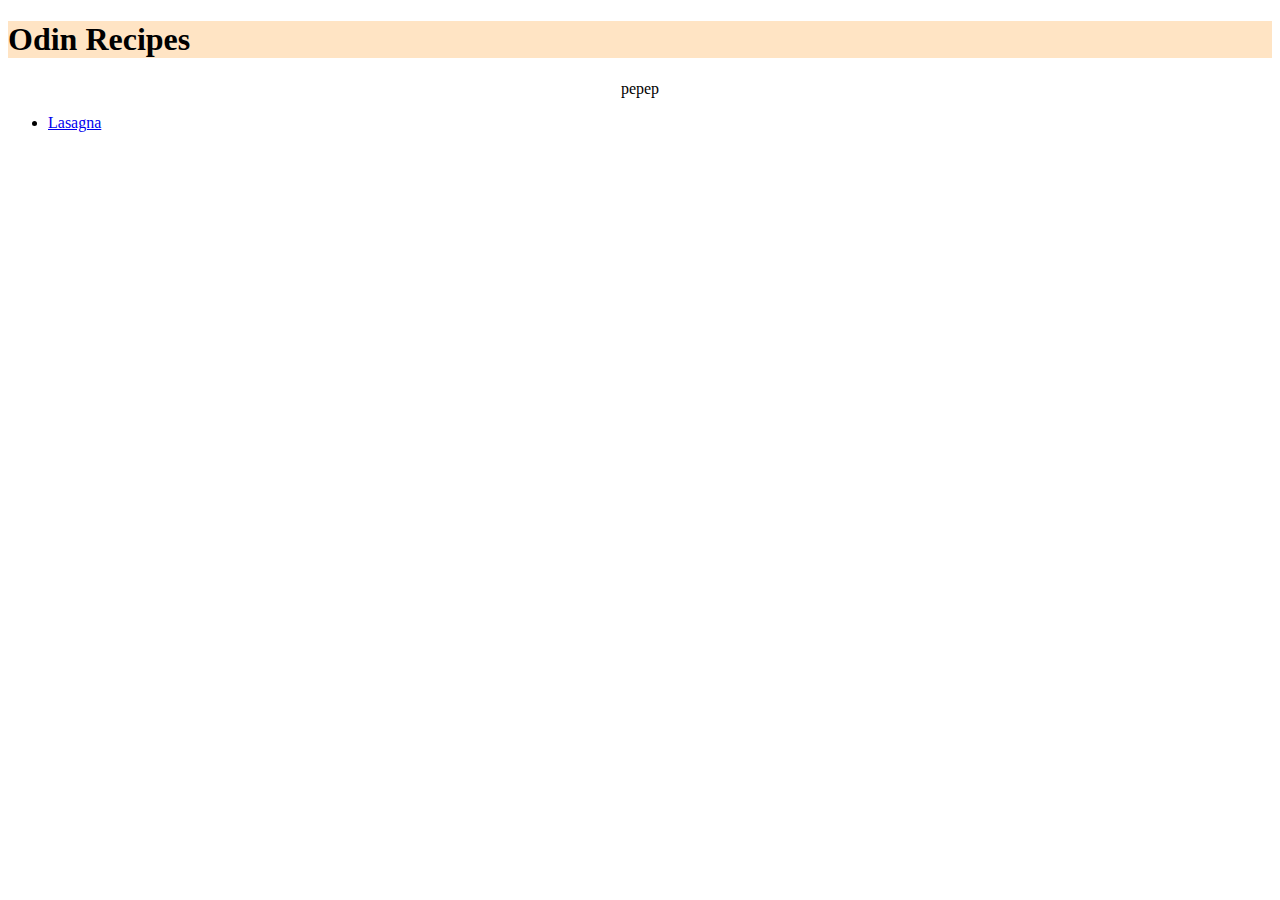
<file: index.html>
<!DOCTYPE html>
<html>
    <head>
        <meta charset="utf-8" lang="en">
        <title>Odin Recipes</title>
        <link rel="stylesheet" href="style.css">
    </head>
    <body>
        <h1>Odin Recipes</h1>
        <p>pepep</p>
        <ul>
            <li><a href="Recipes/lasagna.html" target="_blank" rel="noopener noreferrer">Lasagna</a></li>
        </ul>
    </body>
</html>
</file>
<file: style.css>
h1{
    background-color:bisque;
    font-weight: bold;
}

.proce{
    background-color: rgb(202, 154, 247);
    text-align: justify;
}
p{
    text-align: center;
}
</file>
